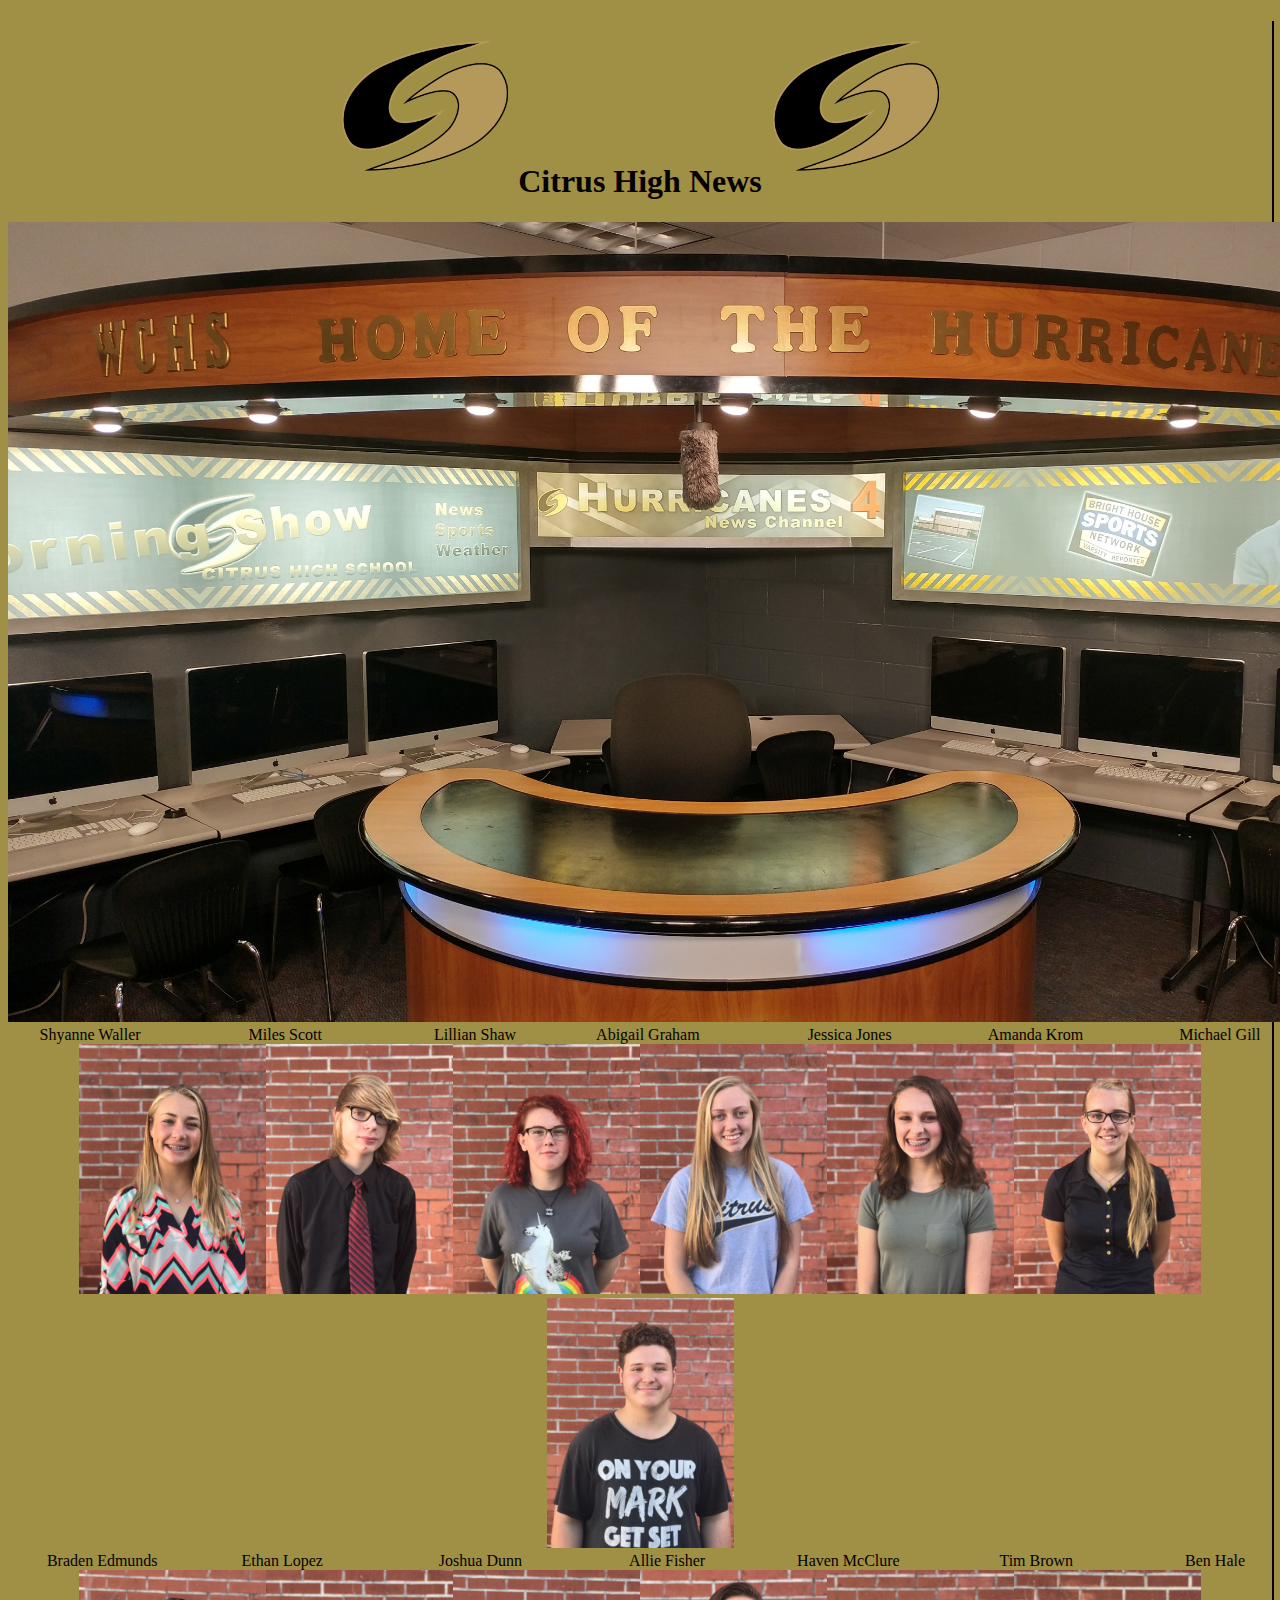
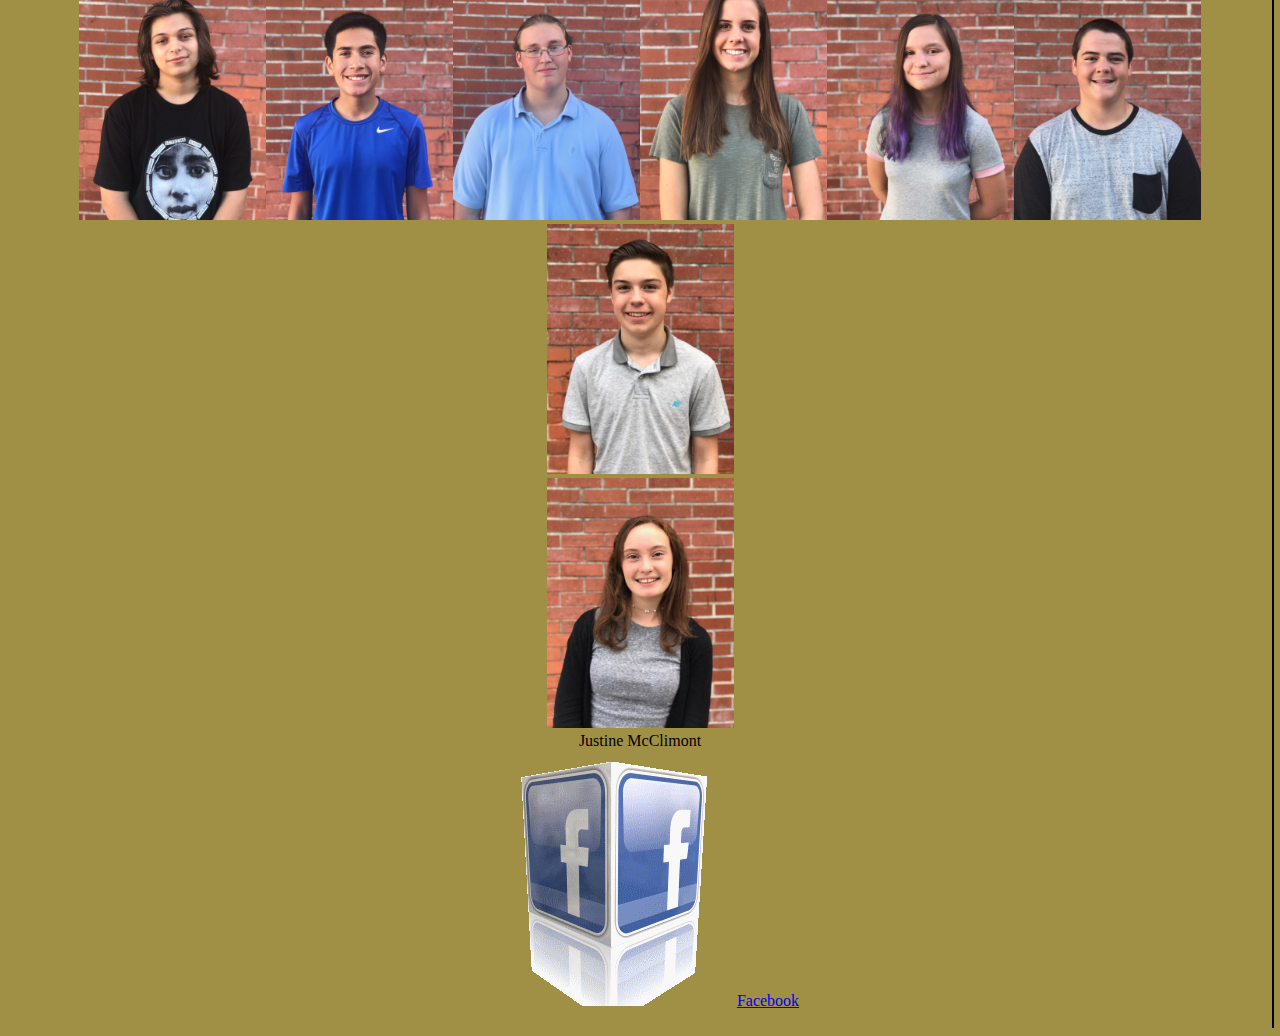
<file: index.html>
<!doctype html>
<html>
<head>
<meta charset="utf-8">
<title>Untitled Document</title>
<link href="main.css" rel="stylesheet" type="text/css">
</head>

<body>
<h1><img src="Citrus High School Logo.png" width="187" height="171">Citrus High News<img src="Citrus High School Logo.png" width="187" height="171"></h1>
<nav> </nav>
<img src="0823170859_HDR.jpg" width="1434" height="800" alt=""/>
<div> </div>
<header> &nbsp; &nbsp; &nbsp; &nbsp;Shyanne Waller &nbsp; &nbsp; &nbsp; &nbsp; &nbsp; &nbsp; &nbsp; &nbsp; &nbsp; &nbsp; &nbsp; &nbsp; &nbsp; Miles Scott &nbsp; &nbsp; &nbsp; &nbsp; &nbsp; &nbsp; &nbsp; &nbsp; &nbsp; &nbsp; &nbsp; &nbsp; &nbsp; &nbsp;Lillian Shaw &nbsp; &nbsp; &nbsp; &nbsp; &nbsp; &nbsp; &nbsp; &nbsp; &nbsp; &nbsp;Abigail Graham &nbsp; &nbsp; &nbsp; &nbsp; &nbsp; &nbsp; &nbsp; &nbsp; &nbsp; &nbsp; &nbsp; &nbsp; &nbsp; Jessica Jones &nbsp; &nbsp; &nbsp; &nbsp; &nbsp; &nbsp; &nbsp; &nbsp; &nbsp; &nbsp; &nbsp; &nbsp;Amanda Krom &nbsp; &nbsp; &nbsp; &nbsp; &nbsp; &nbsp; &nbsp; &nbsp; &nbsp; &nbsp; &nbsp; &nbsp;Michael Gill &nbsp; </header>
<img src="1.JPG" width="187" height="250" alt=""/><img src="2.JPG" width="187" height="250" alt=""/><img src="3.JPG" width="187" height="250" alt=""/><img src="4.JPG" width="187" height="250" alt=""/><img src="5.JPG" width="187" height="250" alt=""/><img src="6.JPG" width="187" height="250" alt=""/><img src="7.JPG" width="187" height="250" alt=""/>
<header> &nbsp; &nbsp; &nbsp; &nbsp; &nbsp;Braden Edmunds &nbsp; &nbsp; &nbsp; &nbsp; &nbsp; &nbsp; &nbsp; &nbsp; &nbsp; &nbsp; Ethan Lopez &nbsp; &nbsp; &nbsp; &nbsp; &nbsp; &nbsp; &nbsp; &nbsp; &nbsp; &nbsp; &nbsp; &nbsp; &nbsp; &nbsp; Joshua Dunn &nbsp; &nbsp; &nbsp; &nbsp; &nbsp; &nbsp; &nbsp; &nbsp; &nbsp; &nbsp; &nbsp; &nbsp; &nbsp; Allie Fisher &nbsp; &nbsp; &nbsp; &nbsp; &nbsp; &nbsp; &nbsp; &nbsp; &nbsp; &nbsp; &nbsp; Haven McClure &nbsp; &nbsp; &nbsp; &nbsp; &nbsp; &nbsp; &nbsp; &nbsp; &nbsp; &nbsp; &nbsp; &nbsp; Tim Brown &nbsp; &nbsp; &nbsp; &nbsp; &nbsp; &nbsp; &nbsp; &nbsp; &nbsp; &nbsp; &nbsp; &nbsp; &nbsp; &nbsp;Ben Hale &nbsp; &nbsp; &nbsp; </header>
<img src="9.JPG" width="187" height="250" alt=""/><img src="10.JPG" width="187" height="250" alt=""/><img src="11.JPG" width="187" height="250" alt=""/><img src="12.JPG" width="187" height="250" alt=""/><img src="13.JPG" width="187" height="250" alt=""/><img src="14.JPG" width="187" height="250" alt=""/><img src="15.JPG" width="187" height="250" alt=""/>
<header> </header>
<img src="16.JPG" width="187" height="250" alt=""/>
<header> Justine McClimont</header>
<img src="facebook.gif" width="256" height="256" alt=""/><a href="facebook link for chs website.html">Facebook</a>
</table>



<article>&nbsp;</article>
</body>
</html>
</file>
<file: main.css>
@charset "utf-8";
/* CSS Document */
body{
	background-color: #9F9045;
	color: #050101;
	-webkit-box-shadow: 2px 0px;
	box-shadow: 2px 0px;
	text-align: center;
}
</file>
